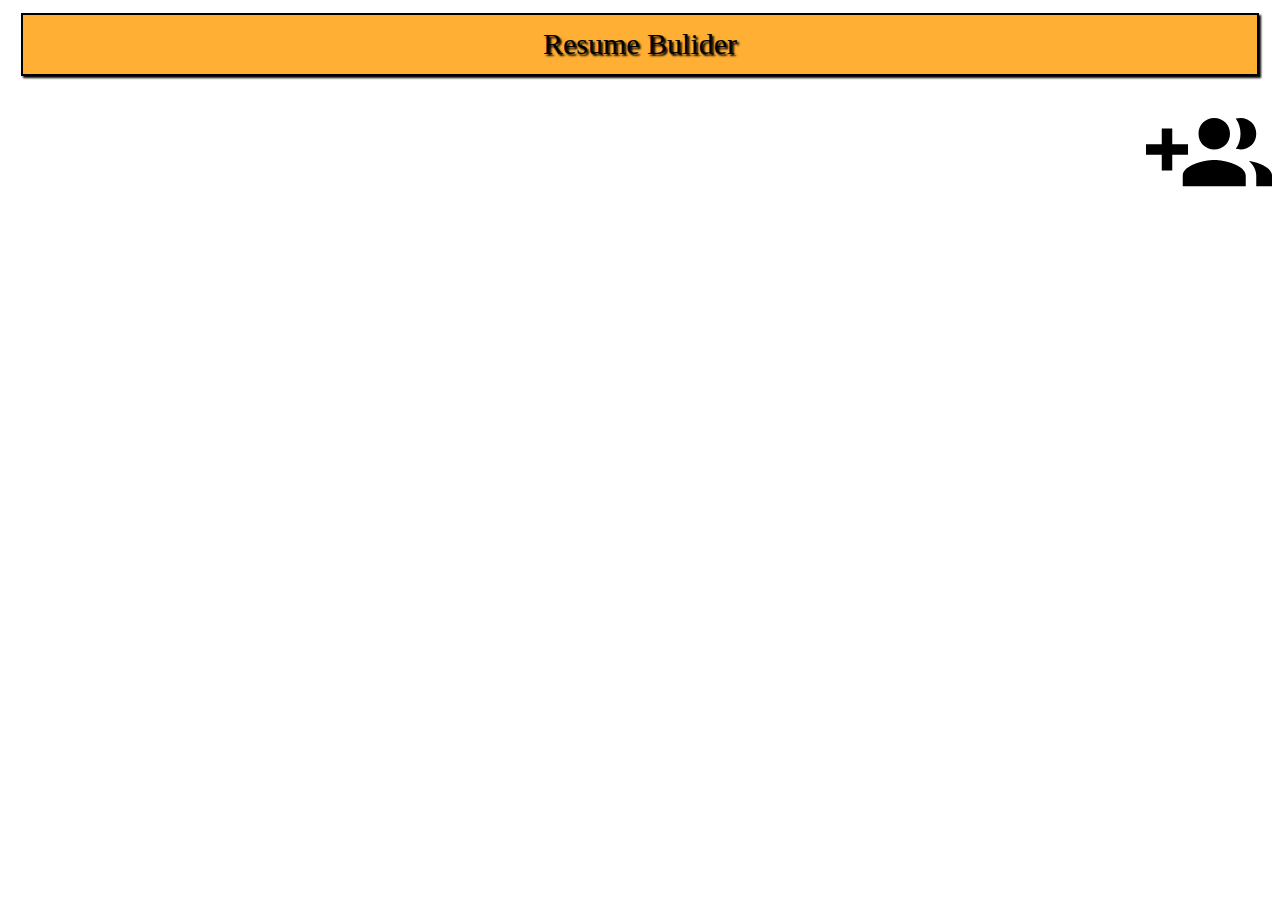
<file: index.html>
<!DOCTYPE html>
<html lang="en" dir="ltr">
  <head>
    <meta charset="utf-8">
    <title>Resume</title>
    <meta name="viewport" content="width=device-width,initial-scale=1.0">
    <link rel="apple-touch-icon" sizes="57x57" href="./icons/apple-icon-57x57.png">
<link rel="apple-touch-icon" sizes="60x60" href="./icons/apple-icon-60x60.png">
<link rel="apple-touch-icon" sizes="72x72" href="./icons/apple-icon-72x72.png">
<link rel="apple-touch-icon" sizes="76x76" href="./icons/apple-icon-76x76.png">
<link rel="apple-touch-icon" sizes="114x114" href="./icons/apple-icon-114x114.png">
<link rel="apple-touch-icon" sizes="120x120" href="./icons/apple-icon-120x120.png">
<link rel="apple-touch-icon" sizes="144x144" href="./icons/apple-icon-144x144.png">
<link rel="apple-touch-icon" sizes="152x152" href="./icons/apple-icon-152x152.png">
<link rel="apple-touch-icon" sizes="180x180" href="./icons/apple-icon-180x180.png">
<link rel="icon" type="image/png" sizes="192x192"  href="./icons/android-icon-192x192.png">
<link rel="icon" type="image/png" sizes="32x32" href="./icons/favicon-32x32.png">
<link rel="icon" type="image/png" sizes="96x96" href="./icons/favicon-96x96.png">
<link rel="icon" type="image/png" sizes="16x16" href="./icons/favicon-16x16.png">
<link rel="manifest" href="./icons/manifest.json">
<meta name="msapplication-TileColor" content="#ffffff">
<meta name="msapplication-TileImage" content="/ms-icon-144x144.png">
<meta name="theme-color" content="#ffffff">
    <style>
      header{
        background-color:  #FFAF33;
        padding: 1%;
        margin: 1%;
        border: 2px solid black;
        text-align: center;
        text-shadow: 2px 2px 2px black;
        font-size: 30px;
        box-shadow: 2px 2px 2px black;
      }
      a img{
        width: 10%;
        display:block;
        margin-left:auto;
      }
      .child img{
        width: 70%;
        display: block;
        margin-left: auto;
        margin-right: auto;
      }
      .child{
        border: 2px solid #ddd;
        width: 20%;
        padding: 1%;
        margin:1%;
        text-align: center;
        border-radius: 10%;
      }
      .parent{
        display: flex;
        flex-direction: row;
      }
      h2,a{
        font-size: 30px;
        color: black;
        word-wrap: break-word;
      }
      @media only screen and (min-width: 320px) and (max-width: 480px) {
        header{
          background-color:  #FFAF33;
          padding: 1%;
          margin: 1%;
          border: 2px solid black;
          text-align: center;
          text-shadow: 2px 2px 2px black;
          font-size: 30px;
          box-shadow: 2px 2px 2px black;
        }
        a img{
          width: 10%;
          height: 10%;
          display:block;
          margin-left:auto;
          margin-right:auto;
        }
        .child img{
          width: 70%;
          display: block;
          margin-left: auto;
          margin-right: auto;
        }
        .child{
          border: 2px solid #ddd;
          width: 90%;
          padding: 1%;
          background-color:  #FFAF33;
          margin:1%;
          text-align: center;
          border-radius: 10%;
        }
        .parent{
          display: flex;
          flex-direction: column;
        }
        h2,a{
          font-size: 25px;
          color: black;
        }
      }
      @media only screen and (min-width: 481px) and (max-width: 769px){
        header{
          background-color: #FFAF33;
          padding: 1%;
          margin: 1%;
          border: 2px solid black;
          text-align: center;
          text-shadow: 2px 2px 2px black;
          font-size: 30px;
          box-shadow: 2px 2px 2px black;
        }
        a img{
          width: 10%;
          height: 10%;
          display:block;
          margin-left:auto;
          margin-right:auto;
        }
        .child img{
          width: 70%;
          display: block;
          margin-left: auto;
          margin-right: auto;
        }
        .child{
          border: 2px solid #ddd;
          width: 25%;
          padding: 1%;
          background-color: #FFAF33;
          margin:1%;
          text-align: center;
          border-radius: 10%;
        }
        .parent{
          display: flex;
          flex-wrap: wrap;
        }
        h2,a{
          font-size: 30px;
          color: black;
        }
      }
      @media only screen and (min-width: 769px) and (max-width: 1024px){
        header{
          background-color:  #FFAF33;
          padding: 1%;
          margin: 1%;
          border: 2px solid black;
          text-align: center;
          text-shadow: 2px 2px 2px black;
          font-size: 30px;
          box-shadow: 2px 2px 2px black;
        }
        a img{
          width: 10%;
          height: 10%;
          display:block;
          margin-left:auto;
          margin-right:auto;
        }
        .child img{
          width: 70%;
          height: 10%;
          display: block;
          margin-left: auto;
          margin-right: auto;
        }
        .child{
          border: 2px solid #ddd;
          width: 20%;
          padding: 1%;
          margin:1%;
          background-color:  #FFAF33;
          text-align: center;
          border-radius: 10%;
        }
        .parent{
          display: flex;
          flex-wrap: wrap;
        }
        h2,a{
          font-size: 30px;
          color: black;
        }
      }
    </style>
  </head>
  <body>
    <header>
      Resume Bulider
    </header>
    <a href="create.html"><img src="add.svg" alt="display picture"></a>
    <div class="parent">
    </div>
      <script type="text/javascript" src="get.js">

      </script>
  </body>
</html>
<script>
  if('serviceWorker' in navigator){
    navigator.serviceWorker.register('/sw.js',{scope:'/'})
 .then(function(reg){
   console.log("registration successful"+reg.scope);

 }).catch(function(error){
   console.log("registration failed"+error);
 })

  }
</script>
</file>
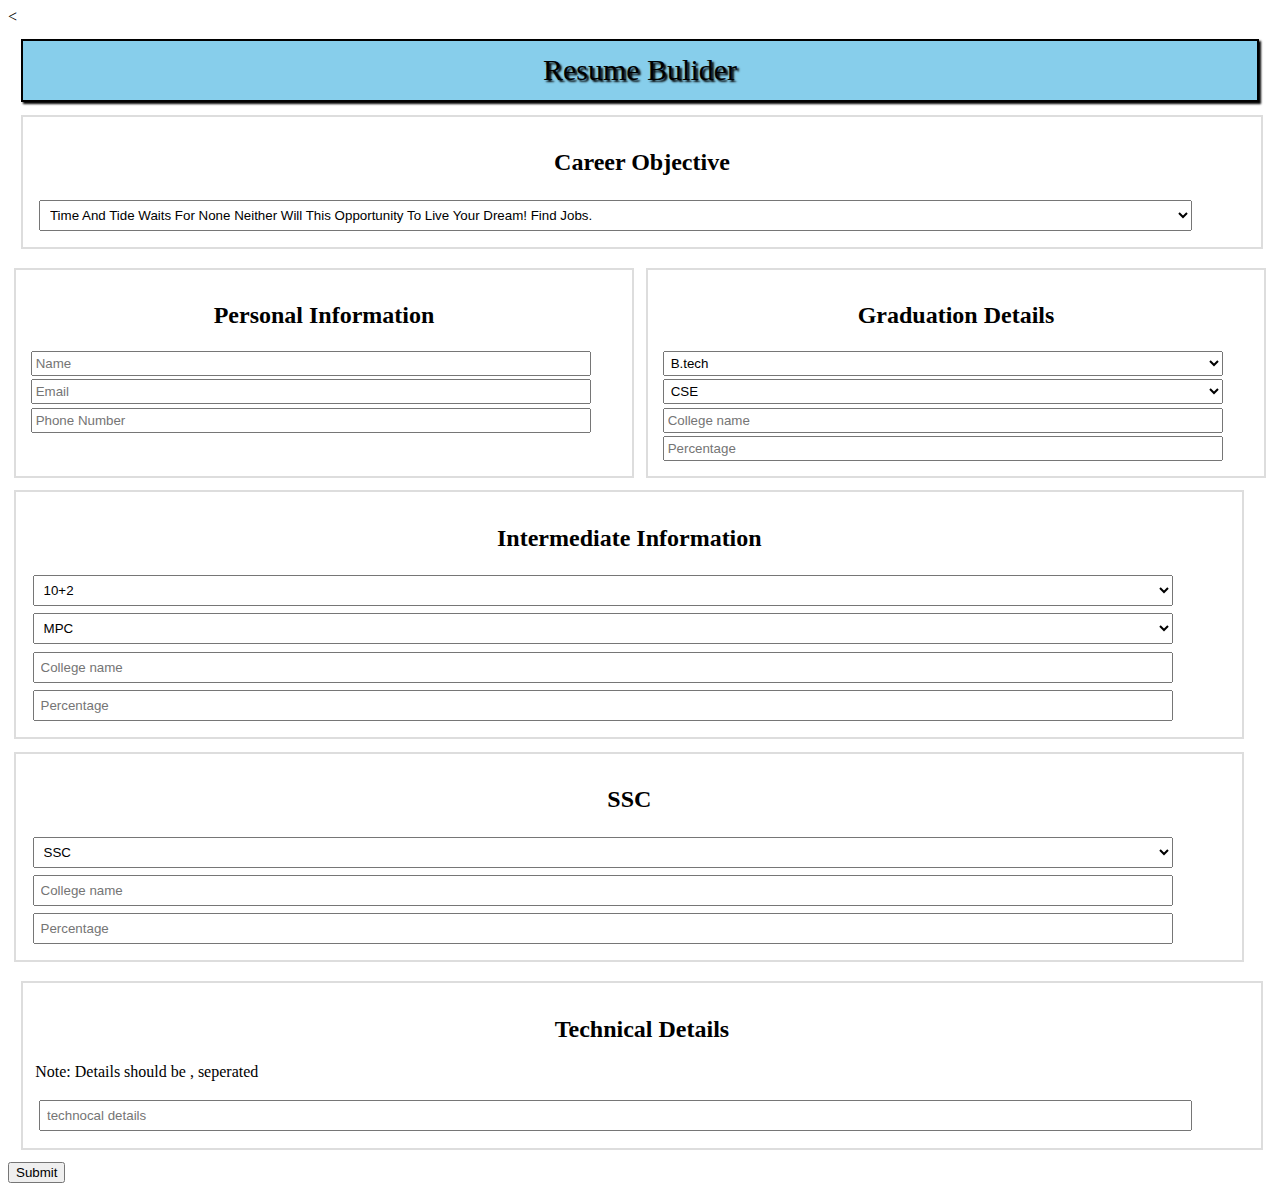
<file: create.html>
<<!DOCTYPE html>
<html lang="en" dir="ltr">
  <head>
    <meta charset="utf-8">
    <title>Resume Bulider</title>
    <meta name="viewport" content="width=device-width,initial-scale=1.0">
    <link rel="stylesheet" href="create.css">
  </head>
  <body>
  <header>
    Resume Bulider
  </header>
  <article>
    <form>
      <section>
        <h2>Career Objective</h2>
        <select id="career">
          <option select="selected" disabled>Select your Career Objective</option>
          <option>Time And Tide Waits For None Neither Will This Opportunity To Live Your Dream! Find Jobs.</option>
          <option>Time And Tide</option>
          <option>This Opportunity To Live Your Dream! Find Jobs.</option>
        </select>
      </section>
      <div class="parent">
        <section>
          <h2>Personal Information</h2>
          <input type="text" id="name" placeholder="Name" required><br>
          <input type="email" id="email" placeholder="Email" required><br>
          <input type="number" id="number" placeholder="Phone Number" required>
        </section>
        <section>
          <h2>Graduation Details</h2>
          <select id="group1">
            <option>B.tech</option>
            <option>B.sc</option>
            <option>B.com</option>
            <option>B.E</option>
          </select><br>
          <select id="branch1">
            <option>CSE</option>
            <option>ECE</option>
            <option>EEE</option>
            <option>Mech</option>
          </select><br>
          <input type="text" id="college1" placeholder="College name" required><br>
          <input type="number" id="marks1" placeholder="Percentage" required>
        </section>
      </div>
      <div class="parent">
        <section>
          <h2>Intermediate Information</h2>
          <select id="group2">
            <option>10+2</option>
            <option>Diploma</option>
          </select><br>
          <select id="branch2">
            <option>MPC</option>
            <option>BIPC</option>
            <option>MEC</option>
            <option>CSE</option>
            <option>ECE</option>
            <option>EEE</option>
            <option>Mech</option>
          </select><br>
          <input type="text" id="college2" placeholder="College name" required><br>
          <input type="number" id="marks2" placeholder="Percentage" required>
        </section>
      </div>
      <div class="parent">
        <section>
          <h2>SSC</h2>
          <select id="group3">
            <option>SSC</option>
            <option>CBSE</option>
          </select><br>
          <input type="text" id="college3" placeholder="College name"><br>
          <input type="number" id="marks3" placeholder="Percentage">
        </section>
      </div>
      <section>
        <h2>Technical Details</h2>
        <p>Note: Details should be , seperated</p>
        <input type="text" id="tech" placeholder="technocal details">

      </section>
      <button type="button" onclick="addData()">Submit</button>
    </form>
  </article>
  <script type="text/javascript" src="main.js">

  </script>
  </body>
</html>
</file>
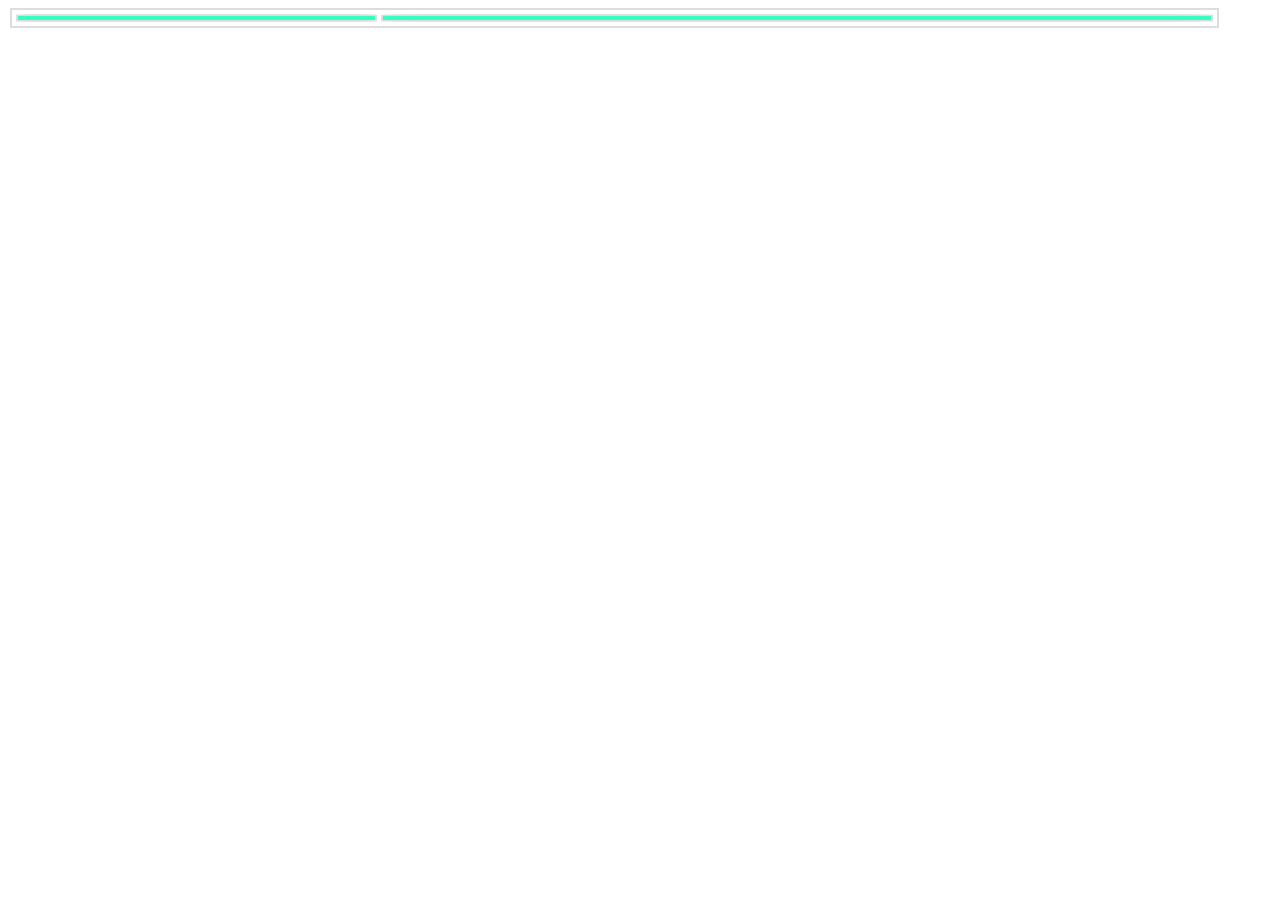
<file: resume.html>
<!DOCTYPE html>
<html lang="en" dir="ltr">
  <head>
    <meta charset="utf-8">
    <title>Resume</title>
    <link rel="stylesheet" href="resume.css"> 
    <meta name="viewport" content="width=device-width,initial-scale=1.0">
    <style>
      .parent{
        width: 95%;
        display:flex;
        flex-direction: row;
        border: 2px solid #ddd;
        margin:2px;
        padding:2px;
      }
      .leftchild{
        width: 30%;
        border: 2px solid #ddd;
        margin:2px;
        padding:2px;
        text-align: center;
      }
      .rightchild{
        width: 70%;
        border: 2px solid #ddd;
        margin:2px;
        padding:2px;
      }
      .leftchild img{
        width:70%;
      }
    </style>
  </head>
  <body>
    <div class="parent">
      <div class="leftchild">

      </div>
      <div class="rightchild">

      </div>
      <script type="text/javascript" src="resume.js">

        </script>

    </div>
  </body>
</html>
</file>
<file: create.css>
header{
  background-color: skyblue;
  padding: 1%;
  margin: 1%;
  border: 2px solid black;
  text-align: center;
  text-shadow: 2px 2px 2px black;
  font-size: 30px;
  box-shadow: 2px 2px 2px black;
}
.parent{
  display: flex;
  flex-direction: row;
}
.parent section{
  width: 95%;
  border: 2px solid #ddd;
  padding: 1%;
  margin: 0.5%;
}
section{
  width: 96%;
  border: 2px solid #ddd;
  padding: 1%;
  margin: 1%;
}
input,select{
  width: 95%;
  margin: 0.3%;
  padding: 0.5%;
}
h2{
  text-align: center;
}
img{
  width:20px;
}
@media only screen and (min-width:320px) and (max-width:480px) {
  header{
    background-color: skyblue;
    padding: 1%;
    margin: 1%;
    border: 2px solid black;
    text-align: center;
    text-shadow: 2px 2px 2px black;
    font-size: 30px;
    box-shadow: 2px 2px 2px black;
  }
  .parent{
    display: flex;
    flex-direction: column;
    flex-wrap: wrap;
  }
  .parent section{
    width: 95%;
    border: 2px solid #ddd;
    padding: 1%;
    margin: 0.5%;
    background-color: skyblue;
  }
  section{
    width: 96%;
    border: 2px solid #ddd;
    padding: 1%;
    margin: 1%;
    background-color: skyblue;
  }

  input,select{
    width: 95%;
    margin: 0.3%;
    padding: 0.5%;

  }
  h2{
    text-align: center;
  }
}
@media only screen and (min-width:481px) and (max-width:769px) {
  header{
    background-color: skyblue;
    padding: 1%;
    margin: 1%;
    border: 2px solid black;
    text-align: center;
    text-shadow: 2px 2px 2px black;
    font-size: 30px;
    box-shadow: 2px 2px 2px black;
  }
  .parent{
    display: flex;
    flex-direction: column;
    flex-wrap: wrap;
  }
  .parent section{
    width: 95%;
    border: 2px solid #ddd;
    padding: 1%;
    margin: 0.5%;
    background-color: skyblue;
  }
  section{
    width: 96%;
    border: 2px solid #ddd;
    padding: 1%;
    margin: 1%;
    background-color: skyblue;
  }

  input,select{
    width: 95%;
    margin: 0.3%;
    padding: 0.5%;

  }
  h2{
    text-align: center;
  }
}
@media only screen and (min-width:769px) and (max-width:1024px) {
  header{
    background-color: skyblue;
    padding: 1%;
    margin: 1%;
    border: 2px solid black;
    text-align: center;
    text-shadow: 2px 2px 2px black;
    font-size: 30px;
    box-shadow: 2px 2px 2px black;
  }
  .parent{
    display: flex;
    flex-direction: column;
    flex-wrap: wrap;
  }
  .parent section{
    width: 95%;
    border: 2px solid #ddd;
    padding: 1%;
    margin: 0.5%;
    background-color: skyblue;
  }
  section{
    width: 96%;
    border: 2px solid #ddd;
    padding: 1%;
    margin: 1%;
    background-color: skyblue;
  }

  input,select{
    width: 95%;
    margin: 0.3%;
    padding: 0.5%;

  }
  h2{
    text-align: center;
  }
}
</file>
<file: resume.css>
.parent{
    display:flex;
    flex-direction:row;
    border:3px solid #ddd;
  }
  .leftchild img{
    width:90%;
    display: block;
    margin-left: auto;
    margin-right: auto;

  }
.leftchild{
  border:2px solid #ddd;
padding: 1%;
margin: 1%;
width:30%;
font-size: 20px;
border-radius: 10%;
background-color: #33FFC1;
}

.rightchild{
  border:2px solid #ddd;
  padding: 1%;
  margin: 1%;
background-color: #33FFC1; 
  font-size: 20px;
  border-radius: 10%;
}
@media only screen and (min-width320px) and (max-width:480px)
{  .parent{
    display:flex;
    flex-direction:row;
      border:3px solid #ddd;
  }
  .leftchild img{
    width:90%;
    display: block;
    margin-left: auto;
    margin-right: auto;

  }
.leftchild{
  border:2px solid #ddd;
padding: 1%;
margin: 1%;
width:30%;
font-size: 20px;
border-radius: 10%;
background-color:#FFAF33;
}

.rightchild{
  border:2px solid #ddd;
  padding: 1%;
  margin: 1%;
background-color: #FFAF33;
  font-size: 20px;
  border-radius: 10%;
}
</file>
